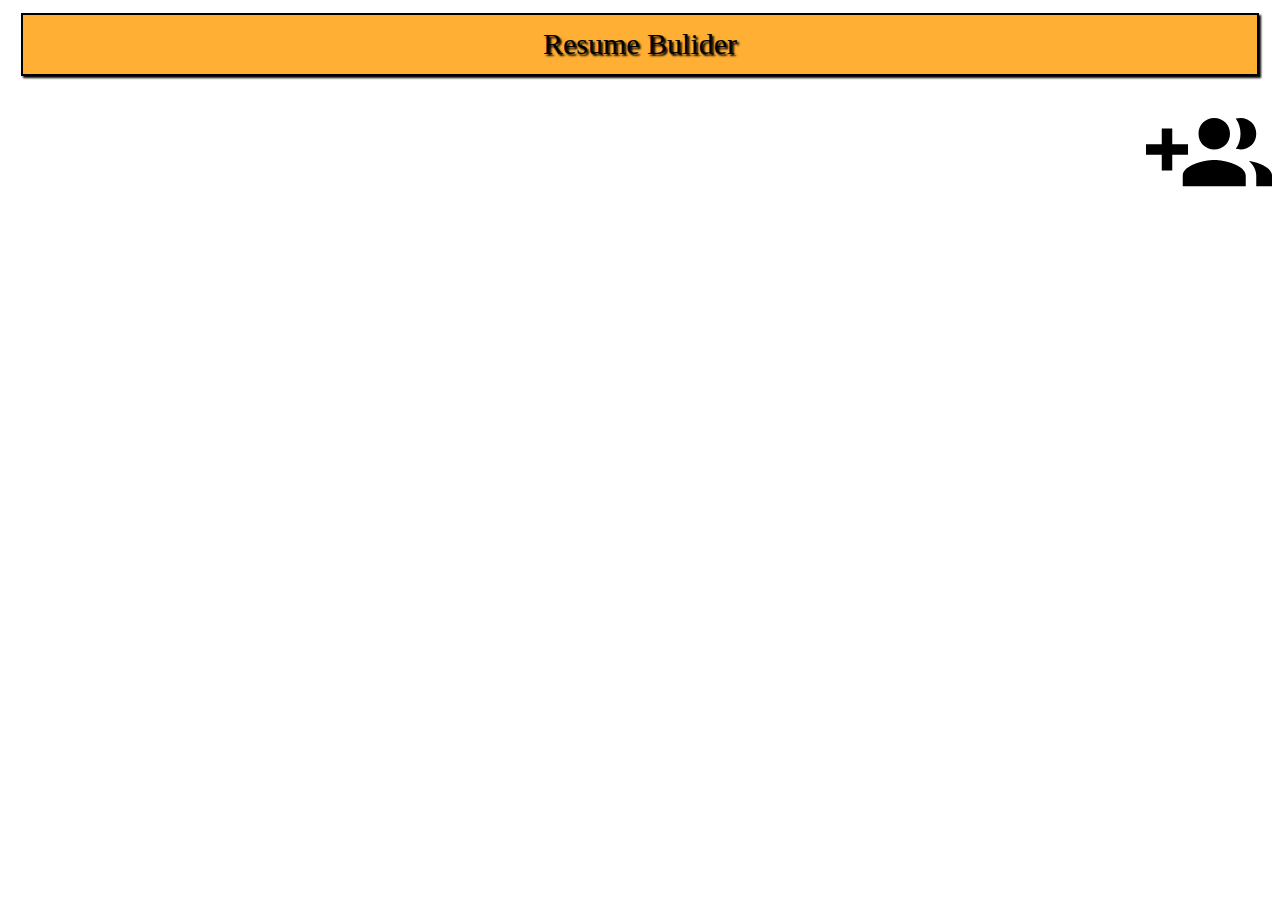
<file: index.html>
<!DOCTYPE html>
<html lang="en" dir="ltr">
  <head>
    <meta charset="utf-8">
    <title>Resume</title>
    <meta name="viewport" content="width=device-width,initial-scale=1.0">
    <link rel="apple-touch-icon" sizes="57x57" href="./icons/apple-icon-57x57.png">
<link rel="apple-touch-icon" sizes="60x60" href="./icons/apple-icon-60x60.png">
<link rel="apple-touch-icon" sizes="72x72" href="./icons/apple-icon-72x72.png">
<link rel="apple-touch-icon" sizes="76x76" href="./icons/apple-icon-76x76.png">
<link rel="apple-touch-icon" sizes="114x114" href="./icons/apple-icon-114x114.png">
<link rel="apple-touch-icon" sizes="120x120" href="./icons/apple-icon-120x120.png">
<link rel="apple-touch-icon" sizes="144x144" href="./icons/apple-icon-144x144.png">
<link rel="apple-touch-icon" sizes="152x152" href="./icons/apple-icon-152x152.png">
<link rel="apple-touch-icon" sizes="180x180" href="./icons/apple-icon-180x180.png">
<link rel="icon" type="image/png" sizes="192x192"  href="./icons/android-icon-192x192.png">
<link rel="icon" type="image/png" sizes="32x32" href="./icons/favicon-32x32.png">
<link rel="icon" type="image/png" sizes="96x96" href="./icons/favicon-96x96.png">
<link rel="icon" type="image/png" sizes="16x16" href="./icons/favicon-16x16.png">
<link rel="manifest" href="./icons/manifest.json">
<meta name="msapplication-TileColor" content="#ffffff">
<meta name="msapplication-TileImage" content="/ms-icon-144x144.png">
<meta name="theme-color" content="#ffffff">
    <style>
      header{
        background-color:  #FFAF33;
        padding: 1%;
        margin: 1%;
        border: 2px solid black;
        text-align: center;
        text-shadow: 2px 2px 2px black;
        font-size: 30px;
        box-shadow: 2px 2px 2px black;
      }
      a img{
        width: 10%;
        display:block;
        margin-left:auto;
      }
      .child img{
        width: 70%;
        display: block;
        margin-left: auto;
        margin-right: auto;
      }
      .child{
        border: 2px solid #ddd;
        width: 20%;
        padding: 1%;
        margin:1%;
        text-align: center;
        border-radius: 10%;
      }
      .parent{
        display: flex;
        flex-direction: row;
      }
      h2,a{
        font-size: 30px;
        color: black;
        word-wrap: break-word;
      }
      @media only screen and (min-width: 320px) and (max-width: 480px) {
        header{
          background-color:  #FFAF33;
          padding: 1%;
          margin: 1%;
          border: 2px solid black;
          text-align: center;
          text-shadow: 2px 2px 2px black;
          font-size: 30px;
          box-shadow: 2px 2px 2px black;
        }
        a img{
          width: 10%;
          height: 10%;
          display:block;
          margin-left:auto;
          margin-right:auto;
        }
        .child img{
          width: 70%;
          display: block;
          margin-left: auto;
          margin-right: auto;
        }
        .child{
          border: 2px solid #ddd;
          width: 90%;
          padding: 1%;
          background-color:  #FFAF33;
          margin:1%;
          text-align: center;
          border-radius: 10%;
        }
        .parent{
          display: flex;
          flex-direction: column;
        }
        h2,a{
          font-size: 25px;
          color: black;
        }
      }
      @media only screen and (min-width: 481px) and (max-width: 769px){
        header{
          background-color: #FFAF33;
          padding: 1%;
          margin: 1%;
          border: 2px solid black;
          text-align: center;
          text-shadow: 2px 2px 2px black;
          font-size: 30px;
          box-shadow: 2px 2px 2px black;
        }
        a img{
          width: 10%;
          height: 10%;
          display:block;
          margin-left:auto;
          margin-right:auto;
        }
        .child img{
          width: 70%;
          display: block;
          margin-left: auto;
          margin-right: auto;
        }
        .child{
          border: 2px solid #ddd;
          width: 25%;
          padding: 1%;
          background-color: #FFAF33;
          margin:1%;
          text-align: center;
          border-radius: 10%;
        }
        .parent{
          display: flex;
          flex-wrap: wrap;
        }
        h2,a{
          font-size: 30px;
          color: black;
        }
      }
      @media only screen and (min-width: 769px) and (max-width: 1024px){
        header{
          background-color:  #FFAF33;
          padding: 1%;
          margin: 1%;
          border: 2px solid black;
          text-align: center;
          text-shadow: 2px 2px 2px black;
          font-size: 30px;
          box-shadow: 2px 2px 2px black;
        }
        a img{
          width: 10%;
          height: 10%;
          display:block;
          margin-left:auto;
          margin-right:auto;
        }
        .child img{
          width: 70%;
          height: 10%;
          display: block;
          margin-left: auto;
          margin-right: auto;
        }
        .child{
          border: 2px solid #ddd;
          width: 20%;
          padding: 1%;
          margin:1%;
          background-color:  #FFAF33;
          text-align: center;
          border-radius: 10%;
        }
        .parent{
          display: flex;
          flex-wrap: wrap;
        }
        h2,a{
          font-size: 30px;
          color: black;
        }
      }
    </style>
  </head>
  <body>
    <header>
      Resume Bulider
    </header>
    <a href="create.html"><img src="add.svg" alt="display picture"></a>
    <div class="parent">
    </div>
      <script type="text/javascript" src="get.js">

      </script>
  </body>
</html>
<script>
  if('serviceWorker' in navigator){
    navigator.serviceWorker.register('/sw.js',{scope:'/'})
 .then(function(reg){
   console.log("registration successful"+reg.scope);

 }).catch(function(error){
   console.log("registration failed"+error);
 })

  }
</script>
</file>
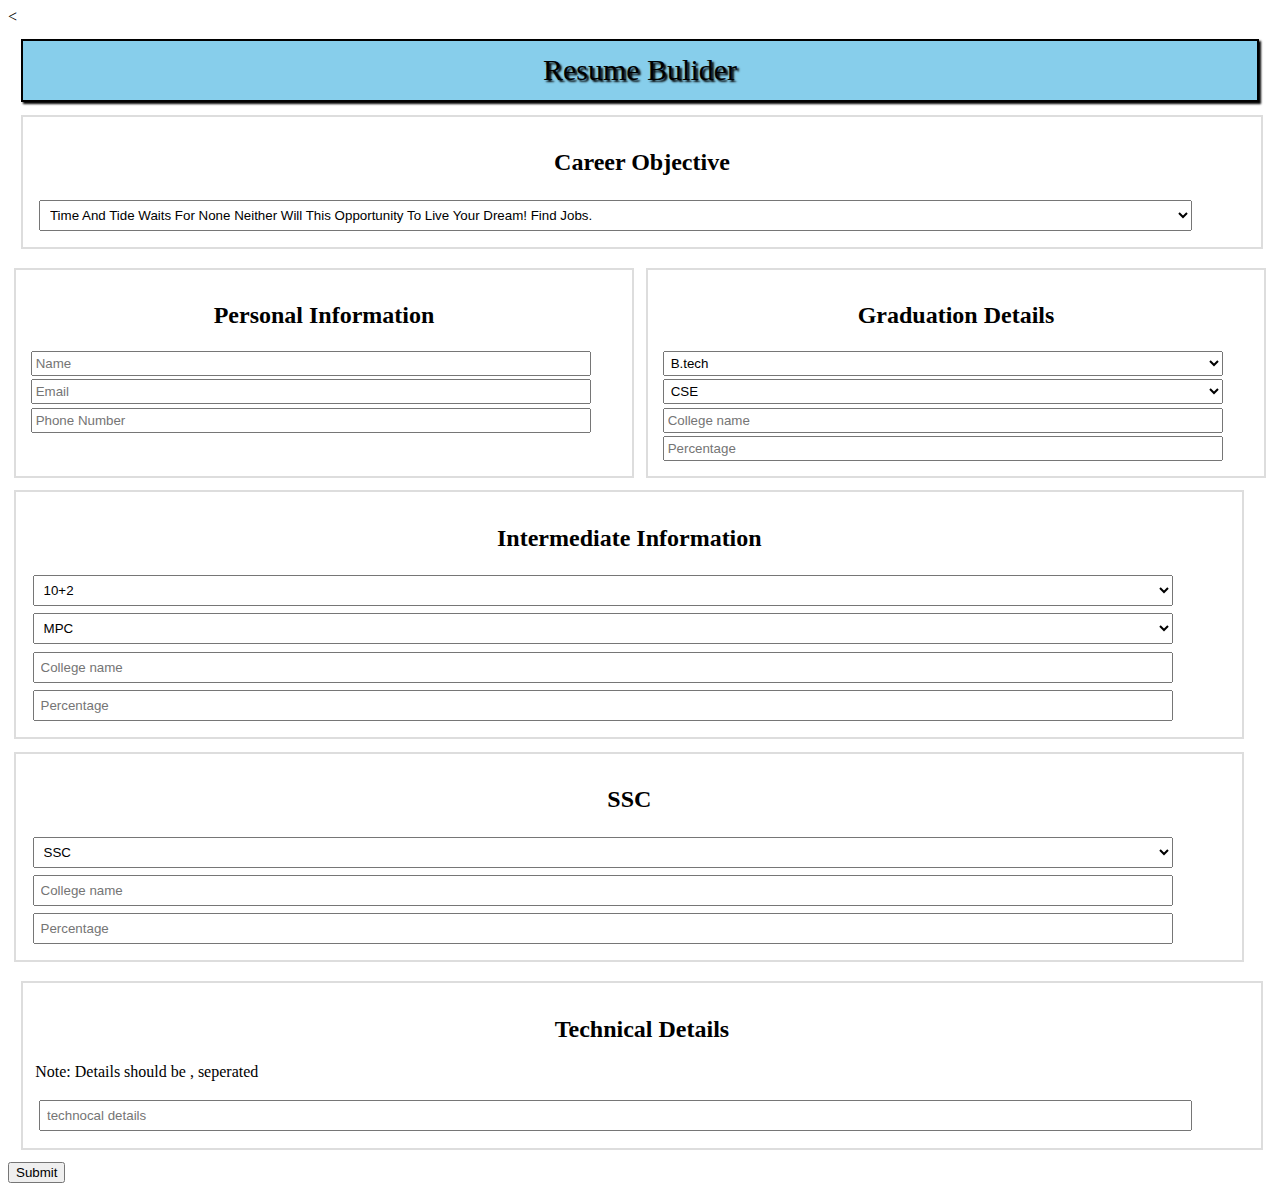
<file: create.html>
<<!DOCTYPE html>
<html lang="en" dir="ltr">
  <head>
    <meta charset="utf-8">
    <title>Resume Bulider</title>
    <meta name="viewport" content="width=device-width,initial-scale=1.0">
    <link rel="stylesheet" href="create.css">
  </head>
  <body>
  <header>
    Resume Bulider
  </header>
  <article>
    <form>
      <section>
        <h2>Career Objective</h2>
        <select id="career">
          <option select="selected" disabled>Select your Career Objective</option>
          <option>Time And Tide Waits For None Neither Will This Opportunity To Live Your Dream! Find Jobs.</option>
          <option>Time And Tide</option>
          <option>This Opportunity To Live Your Dream! Find Jobs.</option>
        </select>
      </section>
      <div class="parent">
        <section>
          <h2>Personal Information</h2>
          <input type="text" id="name" placeholder="Name" required><br>
          <input type="email" id="email" placeholder="Email" required><br>
          <input type="number" id="number" placeholder="Phone Number" required>
        </section>
        <section>
          <h2>Graduation Details</h2>
          <select id="group1">
            <option>B.tech</option>
            <option>B.sc</option>
            <option>B.com</option>
            <option>B.E</option>
          </select><br>
          <select id="branch1">
            <option>CSE</option>
            <option>ECE</option>
            <option>EEE</option>
            <option>Mech</option>
          </select><br>
          <input type="text" id="college1" placeholder="College name" required><br>
          <input type="number" id="marks1" placeholder="Percentage" required>
        </section>
      </div>
      <div class="parent">
        <section>
          <h2>Intermediate Information</h2>
          <select id="group2">
            <option>10+2</option>
            <option>Diploma</option>
          </select><br>
          <select id="branch2">
            <option>MPC</option>
            <option>BIPC</option>
            <option>MEC</option>
            <option>CSE</option>
            <option>ECE</option>
            <option>EEE</option>
            <option>Mech</option>
          </select><br>
          <input type="text" id="college2" placeholder="College name" required><br>
          <input type="number" id="marks2" placeholder="Percentage" required>
        </section>
      </div>
      <div class="parent">
        <section>
          <h2>SSC</h2>
          <select id="group3">
            <option>SSC</option>
            <option>CBSE</option>
          </select><br>
          <input type="text" id="college3" placeholder="College name"><br>
          <input type="number" id="marks3" placeholder="Percentage">
        </section>
      </div>
      <section>
        <h2>Technical Details</h2>
        <p>Note: Details should be , seperated</p>
        <input type="text" id="tech" placeholder="technocal details">

      </section>
      <button type="button" onclick="addData()">Submit</button>
    </form>
  </article>
  <script type="text/javascript" src="main.js">

  </script>
  </body>
</html>
</file>
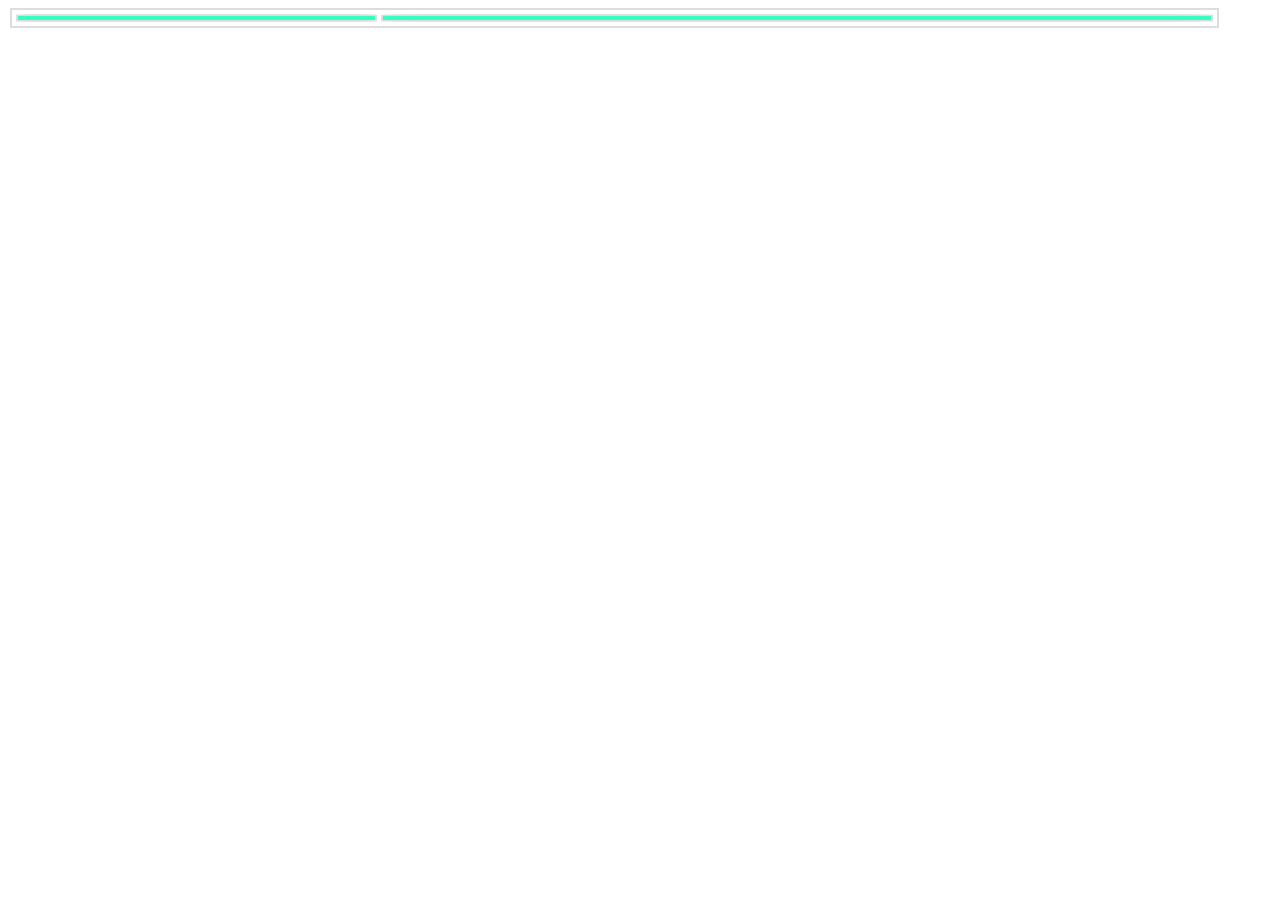
<file: resume.html>
<!DOCTYPE html>
<html lang="en" dir="ltr">
  <head>
    <meta charset="utf-8">
    <title>Resume</title>
    <link rel="stylesheet" href="resume.css"> 
    <meta name="viewport" content="width=device-width,initial-scale=1.0">
    <style>
      .parent{
        width: 95%;
        display:flex;
        flex-direction: row;
        border: 2px solid #ddd;
        margin:2px;
        padding:2px;
      }
      .leftchild{
        width: 30%;
        border: 2px solid #ddd;
        margin:2px;
        padding:2px;
        text-align: center;
      }
      .rightchild{
        width: 70%;
        border: 2px solid #ddd;
        margin:2px;
        padding:2px;
      }
      .leftchild img{
        width:70%;
      }
    </style>
  </head>
  <body>
    <div class="parent">
      <div class="leftchild">

      </div>
      <div class="rightchild">

      </div>
      <script type="text/javascript" src="resume.js">

        </script>

    </div>
  </body>
</html>
</file>
<file: create.css>
header{
  background-color: skyblue;
  padding: 1%;
  margin: 1%;
  border: 2px solid black;
  text-align: center;
  text-shadow: 2px 2px 2px black;
  font-size: 30px;
  box-shadow: 2px 2px 2px black;
}
.parent{
  display: flex;
  flex-direction: row;
}
.parent section{
  width: 95%;
  border: 2px solid #ddd;
  padding: 1%;
  margin: 0.5%;
}
section{
  width: 96%;
  border: 2px solid #ddd;
  padding: 1%;
  margin: 1%;
}
input,select{
  width: 95%;
  margin: 0.3%;
  padding: 0.5%;
}
h2{
  text-align: center;
}
img{
  width:20px;
}
@media only screen and (min-width:320px) and (max-width:480px) {
  header{
    background-color: skyblue;
    padding: 1%;
    margin: 1%;
    border: 2px solid black;
    text-align: center;
    text-shadow: 2px 2px 2px black;
    font-size: 30px;
    box-shadow: 2px 2px 2px black;
  }
  .parent{
    display: flex;
    flex-direction: column;
    flex-wrap: wrap;
  }
  .parent section{
    width: 95%;
    border: 2px solid #ddd;
    padding: 1%;
    margin: 0.5%;
    background-color: skyblue;
  }
  section{
    width: 96%;
    border: 2px solid #ddd;
    padding: 1%;
    margin: 1%;
    background-color: skyblue;
  }

  input,select{
    width: 95%;
    margin: 0.3%;
    padding: 0.5%;

  }
  h2{
    text-align: center;
  }
}
@media only screen and (min-width:481px) and (max-width:769px) {
  header{
    background-color: skyblue;
    padding: 1%;
    margin: 1%;
    border: 2px solid black;
    text-align: center;
    text-shadow: 2px 2px 2px black;
    font-size: 30px;
    box-shadow: 2px 2px 2px black;
  }
  .parent{
    display: flex;
    flex-direction: column;
    flex-wrap: wrap;
  }
  .parent section{
    width: 95%;
    border: 2px solid #ddd;
    padding: 1%;
    margin: 0.5%;
    background-color: skyblue;
  }
  section{
    width: 96%;
    border: 2px solid #ddd;
    padding: 1%;
    margin: 1%;
    background-color: skyblue;
  }

  input,select{
    width: 95%;
    margin: 0.3%;
    padding: 0.5%;

  }
  h2{
    text-align: center;
  }
}
@media only screen and (min-width:769px) and (max-width:1024px) {
  header{
    background-color: skyblue;
    padding: 1%;
    margin: 1%;
    border: 2px solid black;
    text-align: center;
    text-shadow: 2px 2px 2px black;
    font-size: 30px;
    box-shadow: 2px 2px 2px black;
  }
  .parent{
    display: flex;
    flex-direction: column;
    flex-wrap: wrap;
  }
  .parent section{
    width: 95%;
    border: 2px solid #ddd;
    padding: 1%;
    margin: 0.5%;
    background-color: skyblue;
  }
  section{
    width: 96%;
    border: 2px solid #ddd;
    padding: 1%;
    margin: 1%;
    background-color: skyblue;
  }

  input,select{
    width: 95%;
    margin: 0.3%;
    padding: 0.5%;

  }
  h2{
    text-align: center;
  }
}
</file>
<file: resume.css>
.parent{
    display:flex;
    flex-direction:row;
    border:3px solid #ddd;
  }
  .leftchild img{
    width:90%;
    display: block;
    margin-left: auto;
    margin-right: auto;

  }
.leftchild{
  border:2px solid #ddd;
padding: 1%;
margin: 1%;
width:30%;
font-size: 20px;
border-radius: 10%;
background-color: #33FFC1;
}

.rightchild{
  border:2px solid #ddd;
  padding: 1%;
  margin: 1%;
background-color: #33FFC1; 
  font-size: 20px;
  border-radius: 10%;
}
@media only screen and (min-width320px) and (max-width:480px)
{  .parent{
    display:flex;
    flex-direction:row;
      border:3px solid #ddd;
  }
  .leftchild img{
    width:90%;
    display: block;
    margin-left: auto;
    margin-right: auto;

  }
.leftchild{
  border:2px solid #ddd;
padding: 1%;
margin: 1%;
width:30%;
font-size: 20px;
border-radius: 10%;
background-color:#FFAF33;
}

.rightchild{
  border:2px solid #ddd;
  padding: 1%;
  margin: 1%;
background-color: #FFAF33;
  font-size: 20px;
  border-radius: 10%;
}
</file>
